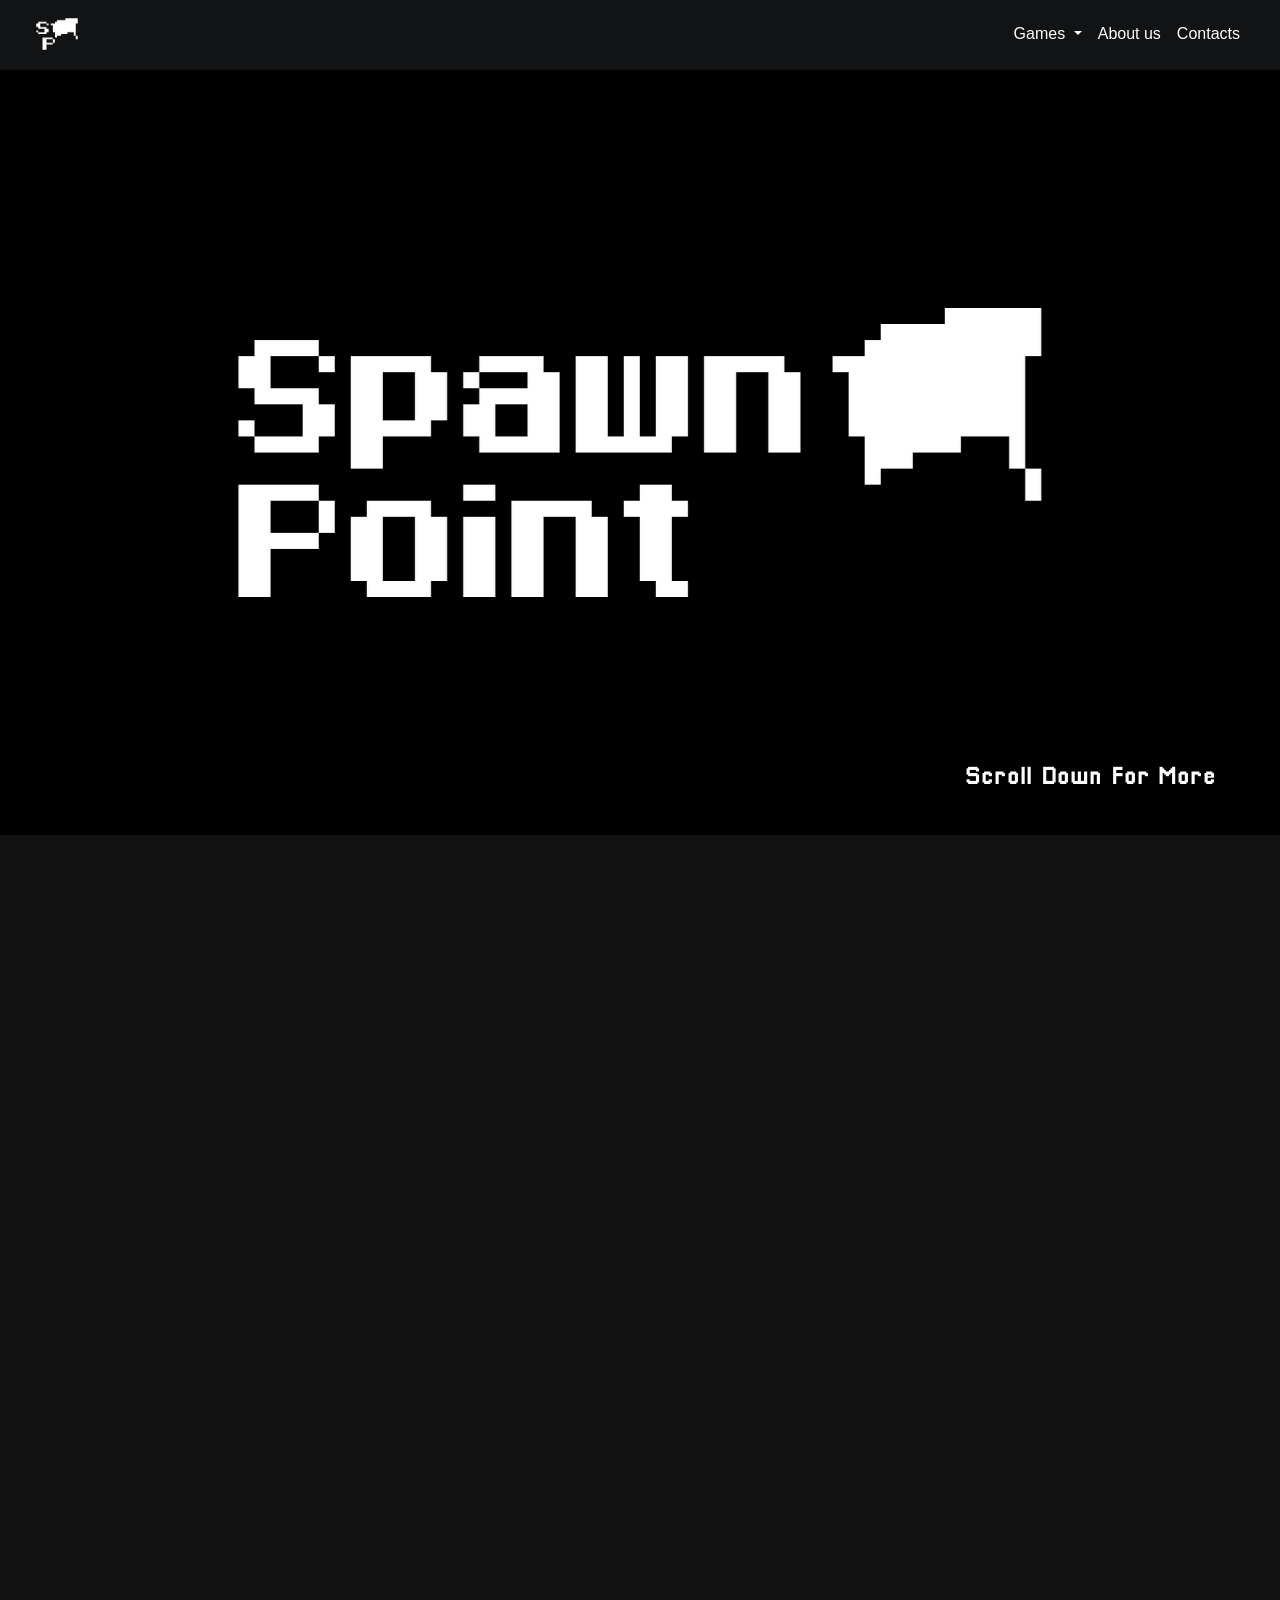
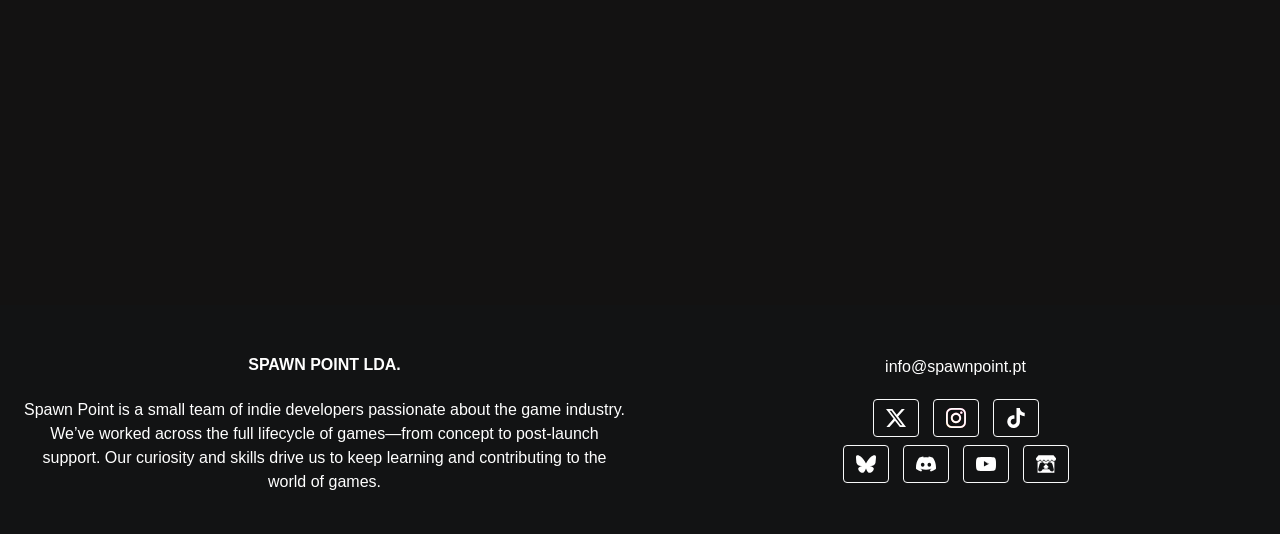
<file: index.html>
<!doctype html>
<html lang="en">
<head>
    <!-- Required meta tags -->
    <meta charset="utf-8">
    <meta name="viewport" content="width=device-width, initial-scale=1, shrink-to-fit=no">

    <!-- Bootstrap CSS -->
    <link rel="stylesheet" href="https://cdn.jsdelivr.net/npm/bootstrap@4.0.0/dist/css/bootstrap.min.css" integrity="sha384-Gn5384xqQ1aoWXA+058RXPxPg6fy4IWvTNh0E263XmFcJlSAwiGgFAW/dAiS6JXm" crossorigin="anonymous">
    <link rel="stylesheet" href="styles.css">
    <link rel="stylesheet" href="all-styles.css">

    <title>Spawn Point Studios</title>
    <link rel="icon" href="Imagens\Logos\logo.ico">
</head>
  <body>
    <nav class="navbar navbar-expand-lg navbar-dark" style="background-color: #121314;">
      <div class="container-fluid">
        <a class="navbar-brand" href="#">
          <img src="Imagens/Logos/logo_1.png" width="50" height="50" alt="Spawn Point Icon">
        </a>
        <button class="navbar-toggler ml-auto" type="button" data-toggle="collapse" data-target="#navbarSupportedContent" aria-controls="navbarSupportedContent" aria-expanded="false" aria-label="Toggle navigation">
        <span class="navbar-toggler-icon" style="color: white;"></span>
        </button>

        <div class="collapse navbar-collapse justify-content-end" id="navbarSupportedContent">
          <ul class="navbar-nav text-right">
            <li class="nav-item dropdown">
               <a class="nav-link dropdown-toggle" href="#" id="navbarDropdown" role="button" data-toggle="dropdown" aria-haspopup="true" aria-expanded="false" style="color: white">
                Games
              </a>
              <div class="dropdown-menu" aria-labelledby="navbarDropdown" style="background-color:black">
                <a class="dropdown-item" href="HookingSeason.html" style="color: white;">Hooking Season</a>
                <a class="dropdown-item" href="Revelation.html" style="color: white;">Project Revelation</a>
                <a class="dropdown-item" href="Jack.html" style="color: white;">Jack O'Manor</a>
                <a class="dropdown-item" href="WTF.html" style="color: white;">What The Factory</a>
              </div>
            </li>
            <li class="nav-item">
              <a class="nav-link active" href="#about us">About us</a>
            </li>
            <li class="nav-item">
              <a class="nav-link active" href="#Contacts">Contacts</a>
            </li>
          </ul>
        </div>
      </div>
    </nav>


    <div class="header">
      <img src="Imagens/Logos/banner_1.png" class="img-fluid" alt="Spawn Point Banner">
  <div class="bottom-right floating-text scroll-hint" style="color: white;">Scroll Down For More</div>
    </div>

    <div class="featured fade-in-section justify-content-center">
      <div class="featured-title text-center">
        <h1 class="d-flex">Featured Projects</h1>
      </div>

      <!--Project Display-->
      <div class="projectDisplay" style="background-image: url(Imagens/HS/hs_background.png);">
        <!--Card -->
          <div class="card" style="background-color:#FFFFF0">
            <div class="card-body">
              <h5 class="card-title">Hooking Season</h5>
              <h6 class="card-subtitle mb-2 text-muted">Twin-stick Party Game</h6>
              <p class="card-text">Some quick example text to build on the card title and make up the bulk of the card's content.</p>
              <div class = "cardFooter">
                <a href="HookingSeason.html" class="card-link">MORE</a>
              </div>
            </div>
          </div>
          <!--Card-->

          <a href="HookingSeason.html" type="button" id = "button" class="btn btn-primary">
            <img src="Imagens/HS/Logos/hs_logo_2.png" class="img-fluid" alt="Hooking Season Logo">
          </a>
      </div>
      <!--Project Display-->

      <!--Project Display-->
      <div class="projectDisplay" style="background-image: url(Imagens/Revelation/rev_background.png);">
        <!--Card -->
          <div class="card" style="background-color:#FFFFF0">
            <div class="card-body">
              <h5 class="card-title">Project Revelation</h5>
              <h6 class="card-subtitle mb-2 text-muted">Roguelike tacical RPG with Dinamic Progression</h6>
              <p class="card-text">Strategize around different objectives, maps and enemy types in order to succeed. Collect a variety of different ability granting equipment through each successful run. Build up characters’ individual kits for any possible combat approach.</p>
              <div class = "cardFooter">
                <a href="Revelation.html" class="card-link">MORE</a>
              </div>
            </div>
          </div>
          <!--Card-->
          <a href="Revelation.html" type="button" id = "button" class="btn btn-primary">
            <img src="Imagens/Revelation/Logo/rev_logo.svg" class="img-fluid" alt="logo">
          </a>
      </div>
      <!--Project Display-->

      <!--Project Display-->
      <div class="projectDisplay" style="background-image: url(Imagens/Jack/jack_background_4.svg);">
        <!--Card -->
          <div class="card" style="background-color:#FFFFF0">
            <div class="card-body">
              <h5 class="card-title">Jack'O Manor</h5>
              <h6 class="card-subtitle mb-2 text-muted">Twin-stick Party Game</h6>
              <p class="card-text">Some quick example text to build on the card title and make up the bulk of the card's content.</p>
              <div class = "cardFooter">
                <a href="Jack.html" class="card-link">MORE</a>
              </div>
            </div>
          </div>
          <!--Card-->
          <a href="Jack.html" type="button" id = "button" class="btn btn-primary">
            <img src="Imagens/Jack/jack_logo.png" class="img-fluid" alt="logo">
          </a>
      </div>
      <!--Project Display-->

      <!--Project Display-->
      <div class="projectDisplay" style="background-image: url(Imagens/WTF/wtf_background.jpg);">
        <!--Card -->
          <div class="card" style="background-color:#FFFFF0">
            <div class="card-body">
              <h5 class="card-title">What the Factory</h5>
              <h6 class="card-subtitle mb-2">Twin-stick Party Game</h6>
              <p class="card-text">Some quick example text to build on the card title and make up the bulk of the card's content.</p>
              <div class = "cardFooter">
                <a href="WTF.html" class="card-link">MORE</a>
              </div>
            </div>
          </div>
          <!--Card-->
          <a href="WTF.html" type="button" id = "button" class="btn btn-primary">
            <img src="Imagens/WTF/wtf_logo.svg" class="img-fluid" alt="logo">
          </a>
      </div>
      <!--Project Display-->
    </div>

      <footer class="text-center text-lg-start text-white" style="background-color: #121314">
        <!-- Grid container -->
        <div id="about us" class="container p-4 pb-0" style="width:100%">
          <div class="row">
            <!-- Left side: Title and text -->
            <div class="col-md-6 text-md-start mb-4 mb-md-0">
              <h6 class="text-uppercase mb-4 font-weight-bold">Spawn Point lda.</h6>
              <p>
                Spawn Point is a small team of indie developers passionate about the game industry. We’ve worked across the full lifecycle
                of games—from concept to post-launch support. Our curiosity and skills drive us to keep learning and contributing to the
                world of games.
              </p>
            </div>

            <!-- Right side: Email and Social Media -->
            <div class="col-md-6 text-md-end">
              <!-- Email -->
              <div class="mb-3">
                <a class="text-white" href="mailto:info@spawnpoint.pt">info@spawnpoint.pt</a>
              </div>

              <!-- Social Media Icons -->
              <div id="Contacts" class="col">
                <div class="row d-flex justify-content-center">
                  <a class="btn btn-outline-light btn-floating m-1" role="button" href="https://twitter.com/SpawnPoint9000" target="null">
                    <img src="Imagens/Icons/Social Media/x-2.svg" style="width: 20px; height: 20px;">
                  </a>
                  <a class="btn btn-outline-light btn-floating m-1" role="button" href="https://www.instagram.com/spawnpoint9000/" target="null">
                    <img src="Imagens/Icons/Social Media/instagram-2016-5.svg" style="width: 20px; height: 20px;">
                  </a>
                  <a class="btn btn-outline-light btn-floating m-1" role="button" href="https://www.tiktok.com/@spawnpoint9000" target="null">
                    <img src="Imagens/Icons/Social Media/tiktok-logo-2-3.svg" style="width: 20px; height: 20px;">
                  </a>
                </div>
                <div class="row d-flex justify-content-center">
                  <a class="btn btn-outline-light btn-floating m-1" role="button" href="https://bsky.app/profile/spawnpointstudios.bsky.social" target="null">
                    <img src="Imagens/Icons/Social Media/bluesky-1.svg" style="width: 20px; height: 20px;">
                  </a>
                  <a class="btn btn-outline-light btn-floating m-1" role="button" href="https://discord.gg/u6cpGv3w" target="null">
                    <img src="Imagens/Icons/Social Media/discord-6.svg" style="width: 20px; height: 20px;">
                  </a>
                  <a class="btn btn-outline-light btn-floating m-1" role="button" href="https://www.youtube.com/@SpawnPoint9000" target="null">
                    <img src="Imagens/Icons/Social Media/youtube-icon-5.svg" style="width: 20px; height: 20px;">
                  </a>
                  <a class="btn btn-outline-light btn-floating m-1" role="button" href="https://spawnpoint.itch.io/" target="null">
                    <img src="Imagens/Icons/Social Media/itchio.svg" style="width: 20px; height: 20px;">
                  </a>
                </div>
              </div>
            </div>
          </div>
        </div>
        <!-- Grid container -->
      </footer>

    <!-- Optional JavaScript -->
    <!-- jQuery first, then Popper.js, then Bootstrap JS -->
    <script src="https://code.jquery.com/jquery-3.2.1.slim.min.js" integrity="sha384-KJ3o2DKtIkvYIK3UENzmM7KCkRr/rE9/Qpg6aAZGJwFDMVNA/GpGFF93hXpG5KkN" crossorigin="anonymous"></script>
    <script src="https://cdn.jsdelivr.net/npm/popper.js@1.12.9/dist/umd/popper.min.js" integrity="sha384-ApNbgh9B+Y1QKtv3Rn7W3mgPxhU9K/ScQsAP7hUibX39j7fakFPskvXusvfa0b4Q" crossorigin="anonymous"></script>
    <script src="https://cdn.jsdelivr.net/npm/bootstrap@4.0.0/dist/js/bootstrap.min.js" integrity="sha384-JZR6Spejh4U02d8jOt6vLEHfe/JQGiRRSQQxSfFWpi1MquVdAyjUar5+76PVCmYl" crossorigin="anonymous"></script>
    <script src="script.js"></script>
  </body>
</html>
</file>
<file: styles.css>
.featured{
	padding-top: 30px;
	padding-bottom: 40px;
	color: white;
	justify-content: center;
}

.featured-title{
	margin-bottom: 40px;
 	text-align: center;
    display: flex;
    justify-content: center;
    align-items: center;
}

.projectDisplay .card {
  width: 18rem;
  color: black;
  height: auto;
  flex-shrink: 0;
  border-radius: 12px;
  box-shadow: 0px 5px 5px black;
}

@media (max-width: 1200px) {
  .projectDisplay .card {
    width: 100%;
  }
}

/* Button adapts width and goes below if needed */
#button {
  flex: 1 1 60%;             /* Responsive width */
  background-color: transparent;
  border: none;
  padding: 0;
  display: flex;
  justify-content: flex-end;
  align-items: center;
}

/* Image fills height while preserving aspect ratio */
.projectDisplay .img-fluid {
  height: auto;
  width: 100%;
  max-height: 40vh;          /* Max height limit */
  object-fit: contain;       /* Maintain aspect ratio */
}

.projectDisplay .cardFooter{
	position: absolute;
	bottom: 5%; 
	right: 5%;
}
</file>
<file: all-styles.css>
html, body{
  max-width: 100%;
  background-color: rgb(19, 18, 18);
  background-size: 200px 200px;
  overflow-x: hidden;
}

.navbar {
  position: fixed;
  top: 0;
  left: 0;
  width: 100%;
  z-index: 1050;
  transition: transform 0.3s ease, opacity 0.3s ease;
  opacity: 0;
  transform: translateY(-100%);
  pointer-events: none;
}

.navbar.visible {
  opacity: 1;
  transform: translateY(0);
  pointer-events: auto;
}

.header{
  background-color: black;
  margin: 0;
  padding: 0;
  height: 100vh;
  width: 100%;
  display: flex;
  justify-content: center; 
  align-items: center;
  position: relative;     
}

.contentHolder{
  overflow-wrap: break-word;
}

@media (max-width: 575.98px) {
  .header {
    max-height: 50vh;
  }
}

@keyframes floatUpDown {
  0%, 100% {
    transform: translateY(0);
  }
  50% {
    transform: translateY(-10px);
  }
}

@keyframes swell {
  0%, 100% {
    scale: 1;
    rotate: 0deg;
  }
  50% {
    scale: 0.95;
    rotate: -2deg;
  }
}

.floating-text {
  animation: floatUpDown 3s ease-in-out infinite;
  display: inline-block;
}


.bottom-right {
  position: absolute;
  bottom: 5%;
  right: 5%;
}
.fade-in-section {
  opacity: 0;
  transform: translateY(20px);
  transition:  0.1s ease-out 0.1s, transform 0.1s ease-out 0.1s;
  will-change: opacity, transform;
}

.fade-in-section.is-visible {
  opacity: 1;
  transform: none;
}

@font-face {
  font-family: Pixel;
  src: url(Fonts/Pixellari.ttf);
}
@font-face {
  font-family: Spooky;
  src: url(Fonts/EspenHalloween.ttf);
}
@font-face {
  font-family: Factory;
  src: url(Fonts/robotaur.ttf);
}
@font-face {
  font-family: Fancy;
  src: url(Fonts/Chomsky.otf);
}

.dropdown-item:hover,
.dropdown-item:focus {
  background-color: #121314;
  color: #ffffff;
}

.dropdown-item.active,
.dropdown-item:active {
  background-color: #121314;
  color: #ffffff;
}

.projectDisplay {
position: relative;
width: 60%;
height: auto;                     
margin: 0 auto;
display: flex;
flex-wrap: wrap;                 
border-radius: 12px;
box-shadow: 10px 10px 15px rgba(255, 255, 255, 0.2);
background-size: cover;
background-position: margin-top;
background-repeat: no-repeat;
margin-top: 30px;
}

/* Ensure content isn't hidden under the fixed navbar */
body {
  padding-top: 70px; /* matches navbar height; adjust if navbar height changes */
}

/* Responsive adjustments for project cards, headers and images */
.projectDisplay img,
.projectDisplay .card img {
  max-width: 100%;
  height: auto;
  display: block;
}

.projectDisplay .card {
  margin: 8px;
  min-width: 220px;
}

.projectDisplay > a.btn {
  align-self: center;
  margin: 8px;
  min-width: 300px;
  min-height: 200px;
}

/* Medium screens: make project display wider and stack content more naturally */
@media (max-width: 991.98px) {
  .projectDisplay {
    width: 80%;
    flex-direction: row;
    justify-content: center;
  }

  .projectDisplay .card {
    flex: 0 0 60%;
    max-width: 540px;
  }

  .projectDisplay > a.btn {
    margin-top: 12px;
  }
}

/* Small screens / phones: stack vertically, full width cards and larger tap targets */
@media (max-width: 575.98px) {
  .header {
    max-height: 45vh;
    padding: 0 0.5rem;
  }

  .header img {
    width: 100%;
    height: auto;
    object-fit: cover;
  }

  .projectDisplay {
    width: 95%;
    margin-top: 18px;
    flex-direction: column;
    align-items: center;
    min-height: 330px;
  }

  .projectDisplay .card {
    flex: 0 0 100%;
    width: 100%;
    margin: 0 0;
    box-shadow: 6px 6px 12px rgba(0,0,0,0.45);
  }

  .projectDisplay > a.btn {
    width: 120px;
    display: block;
    padding: 0.25rem;
    text-align: center;
  }

  .card-title { font-size: 1.1rem; }
  .card-text { font-size: 0.95rem; }

  .bottom-right {
    font-size: 13px;
    bottom: 2%;
    right: 2%;
  }

  /* Make footer/social buttons easier to tap */
  footer .btn {
    padding: 0.5rem 0.6rem;
    margin: 4px;
  }
}

/* Utility: make images and iframes responsive across the site */
img, iframe, video {
  max-width: 100%;
  height: auto;
}

/* Strong overrides to tame inline styles and improve mobile scaling */
.headerImage {
  display: block;
  margin: 0 auto;
  max-width: 60% !important; /* default for desktop */
  height: auto !important;   /* override inline height values */
  filter: drop-shadow(0px 10px 20px rgba(0,0,0,0.9));
}

/* Media and gallery images */
.videoDisplay {
  max-width: 100% !important;
  height: auto !important;
}

.gallery-img, #overlay-img {
  max-width: 100% !important;
  height: auto !important;
  object-fit: contain;
}

/* Normalize headings inside content areas. Use !important to override inline font-size styles for responsiveness. */
.contentHolder h1, .contentHolder h2, .contentCard h1, .contentCard h2, .featured h1, .featured h2 {
  font-size: 2.2rem !important;
  line-height: 1.1 !important;
}

.contentHolder h4, .contentCard h4, .contentHolder h5, .contentCard h5 {
  font-size: 1rem !important;
}

@media (max-width: 991.98px) {
  .headerImage { max-width: 65% !important; }
  .contentHolder h1, .contentHolder h2, .contentCard h1, .contentCard h2 { font-size: 1.8rem !important; }
  .contentHolder h4, .contentCard h4, .contentHolder h5, .contentCard h5 { font-size: 0.95rem !important; }
}

@media (max-width: 575.98px) {
  .headerImage { max-width: 90% !important; }
  .contentHolder h1, .contentHolder h2, .contentCard h1, .contentCard h2 { font-size: 1.4rem !important; }
  .contentHolder h4, .contentCard h4, .contentHolder h5, .contentCard h5 { font-size: 0.95rem !important; }

  /* Reduce large media heights used in desktop view to avoid overflow on phones */
  img[style*="height: 50vh"], img[style*="max-height: 60vh"], img[style*="height: 40vh"], img[style*="height: 20vh"] {
    height: auto !important;
    max-height: 45vh !important;
  }

  /* Make fullscreen overlay image scale nicely */
  #overlay-img { width: 100% !important; max-height: 80vh !important; }

  /* Tighten paddings on small screens */
  .container, .container-fluid, .mx-4 { padding-left: 0.5rem !important; padding-right: 0.5rem !important; }
}

/* Footer social icons: slightly larger on phones for easier tapping */
@media (max-width: 575.98px) {
  footer .btn img { width: 26px !important; height: 26px !important; }
}

/* Hero images used in content areas: control their relative height by breakpoint */
.hero-img {
  width: 100%;
  height: auto;
  max-height: 60vh;
  object-fit: contain;
}

@media (max-width: 991.98px) {
  .hero-img { max-height: 50vh; }
}

@media (max-width: 575.98px) {
  .hero-img { max-height: 40vh; }
}

/* Scroll hint in header */
.scroll-hint {
  color: white;
  font-family: Pixel, sans-serif;
  font-size: 25px;
}

.content-heading {
  font-family: Spooky, Fancy, Pixel, sans-serif;
  font-size: 2.2rem;
}

@media (max-width: 991.98px) {
  .content-heading { font-size: 1.8rem; }
}

@media (max-width: 575.98px) {
  .scroll-hint { font-size: 16px; }
  .content-heading { font-size: 1.4rem; }
}

/* Paragraph/subheading sizing for content areas */
.content-text {
  font-size: 1rem;
  line-height: 1.4;
}

@media (min-width: 768px) {
  .content-text { font-size: 1.05rem; }
}

@media (min-width: 992px) {
  .content-text { font-size: 1.15rem; }
}

/* Global spacing / rhythm improvements */
main {
  padding-bottom: 3rem;
}

.content-section {
  padding: 3rem 0;
}

/* Reduce vertical space on small screens, increase on desktop */
@media (max-width: 575.98px) {
  .content-section { padding: 1.5rem 0; }
  .content-text { line-height: 1.45; }
  .mx-4 { margin-left: 0.4rem !important; margin-right: 0.4rem !important; }
}

@media (min-width: 576px) and (max-width: 991.98px) {
  .content-section { padding: 2rem 0; }
  .content-text { line-height: 1.55; }
}

@media (min-width: 992px) {
  .content-section { padding: 3rem 0; }
  .content-text { line-height: 1.7; }
}

/* Card and featured spacing */
.contentCard, .bigContentCard, .featured {
  padding: 1.5rem;
  border-radius: 12px;
  margin-top: 2rem; /* more relaxed top margin */
  margin-bottom: 2rem;
}

@media (min-width: 992px) {
  .contentCard, .bigContentCard, .featured { padding: 3rem; margin-top: 2.5rem; margin-bottom: 2.5rem; }
}

/* Reduce large Bootstrap utility margins inside content sections */
.content-section .my-5 { margin-top: 1.5rem !important; margin-bottom: 1.5rem !important; }

@media (max-width: 575.98px) {
  .content-section .my-5 { margin-top: 1rem !important; margin-bottom: 1rem !important; }
}

/* Tighten top header for small screens */
.header {
  padding-top: 1rem;
  padding-bottom: 1rem;
}

@media (min-width: 992px) {
  .header { height: 85vh; }
}

/* Small tweaks for navbar spacing */
.navbar .navbar-brand img { max-height: 42px;}
.navbar-nav .nav-link { padding: 0.6rem 0.75rem; }

/* Page specific: Jack page centering tweaks */
.jack-page .content-heading,
.jack-page .content-text {
  text-align: center;
}

/* If you want headings left-aligned on medium+ screens but centered on phones: */
@media (min-width: 768px) {
  .jack-page .content-heading,
  .jack-page .content-text {
    text-align: left;
  }
}

/* Improve spacing for social icon rows */
#Contacts .row { gap: 6px; }

/* Add consistent top spacing for stacked `.col-12.col-md-6` blocks on small screens
   and remove it for md+ where columns sit side-by-side. */
.col-12.col-md-6 {
  margin-top: 1rem;
}

@media (min-width: 768px) {
  .col-12.col-md-6 {
    margin-top: 0;
  }
}

/* Small top spacing above the footer to separate it from content */
footer {
  padding-top: 1.6rem; /* default gap */
}

@media (max-width: 575.98px) {
  footer {
    padding-top: 1rem; /* slightly smaller gap on phones */
  }
}

/* Prevent horizontal scrolling */
body {
  overflow-x: hidden;
}

/* Adjust fixed widths for responsiveness */
.container, .container-fluid {
  max-width: 100%;
  padding-left: 1rem;
  padding-right: 1rem;
}

/* Ensure all images fit within the viewport */
img {
  max-width: 100%;
  height: auto;
}

/* Adjust margins for mx-4 to prevent overflow */
.mx-4 {
  margin-left: 0.5rem;
  margin-right: 0.5rem;
}

/* Custom styles for WTF.html */
.custom-navbar {
  background-color: #121314;
  box-shadow: 0px 10px 15px rgba(0, 0, 0, 0.4);
}

.custom-dropdown {
  background-color: black;
}

.custom-header {
  background-image: url(Imagens/WTF/wtf_background.jpg);
  background-size: cover;
  background-position: center;
}

.custom-content-section {
  background-color: #121314;
}

.custom-text {
  color: white;
  text-shadow: 5px 5px 4px rgba(0, 0, 0, 0.4);
}

.custom-img {
  filter: drop-shadow(0px 10px 15px rgba(0, 0, 0, 1));
}

/* Define img-fluid for responsive images */
.img-fluid {
  display: block;
  max-width: 100%;
  height: auto;
}
</file>
